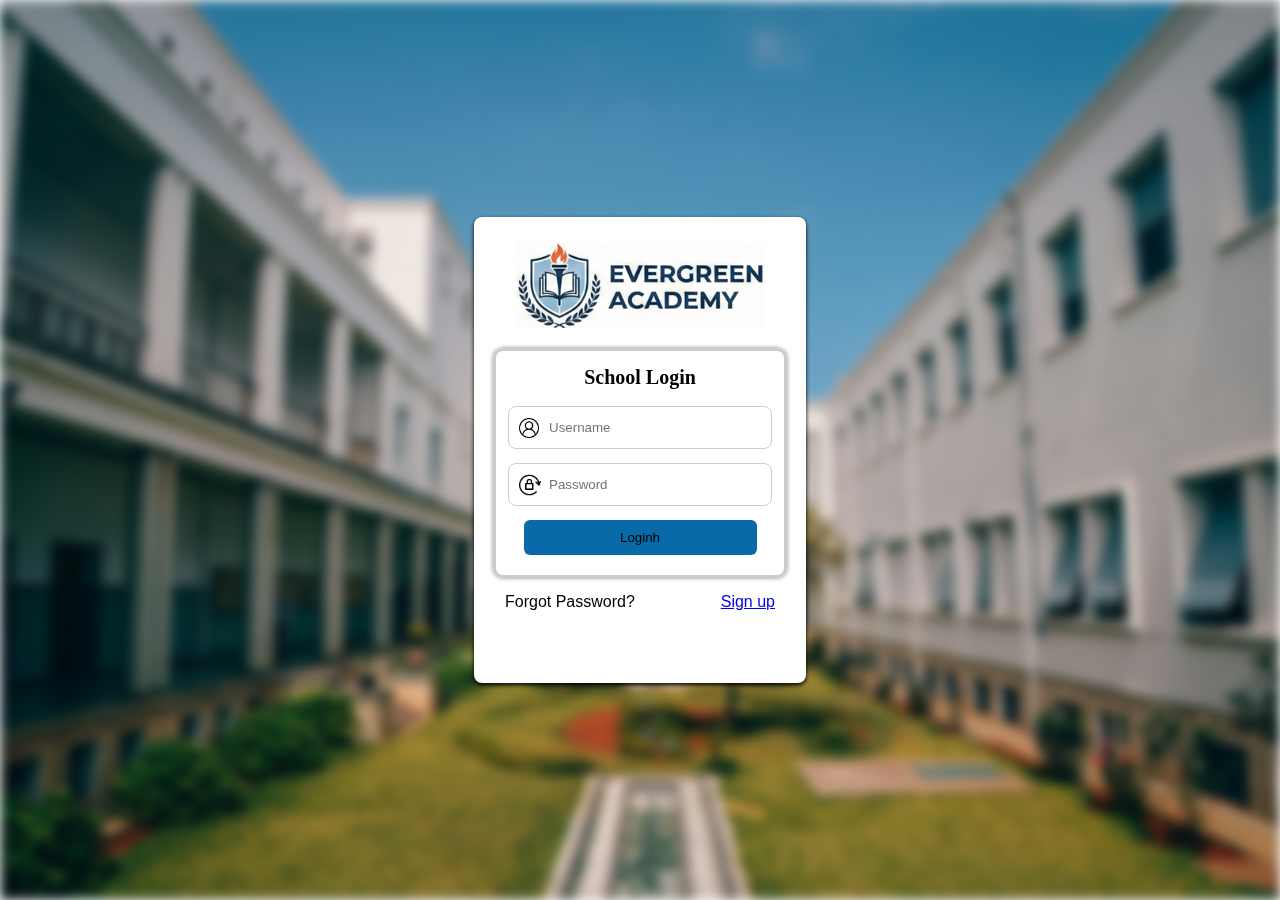
<file: index.html>
<!DOCTYPE html>
<html lang="en">
<head>
    <meta charset="UTF-8">
    <meta name="viewport" content="width=device-width, initial-scale=1.0">
    <title>Document</title>
    <link rel="stylesheet" href="./css/login.css">
</head>
<body >
    <img class="bg-img" src="/assets/pexels-droosmo-2982449.jpg" alt="">
    <div class="login-form" action='submit()'>
        <div style="background-color: lightcoral;width: 250px;margin:20px;">
            <img style="width: 100%;height: 100%;display: block;object-fit: contain;" src="/assets/schoolLogo.png" alt="">
        </div>
        <div class="login-details">

            <p style="border:0;margin:10px;font-family:Georgia, 'Times New Roman', Times, serif;font-size:20px ;font-weight: 600;">School Login</p>
            <form class="inputs"  >
                <input class="login-user" type="text" placeholder="Username">                
                <input class="login-password"  type="password" placeholder="Password">
                <div>
                    <button class="submit" type="submit">Loginh</button>
                </div>
            </form>
            
        </div>
        <div>
            <div class="login-footer">
                <a  >Forgot Password?</a>
                <a href="./signup.html">Sign up</a>
            </div>
        </div>
    </div>

    <script src="../js/login.js"></script>
</body>
</html>
</file>
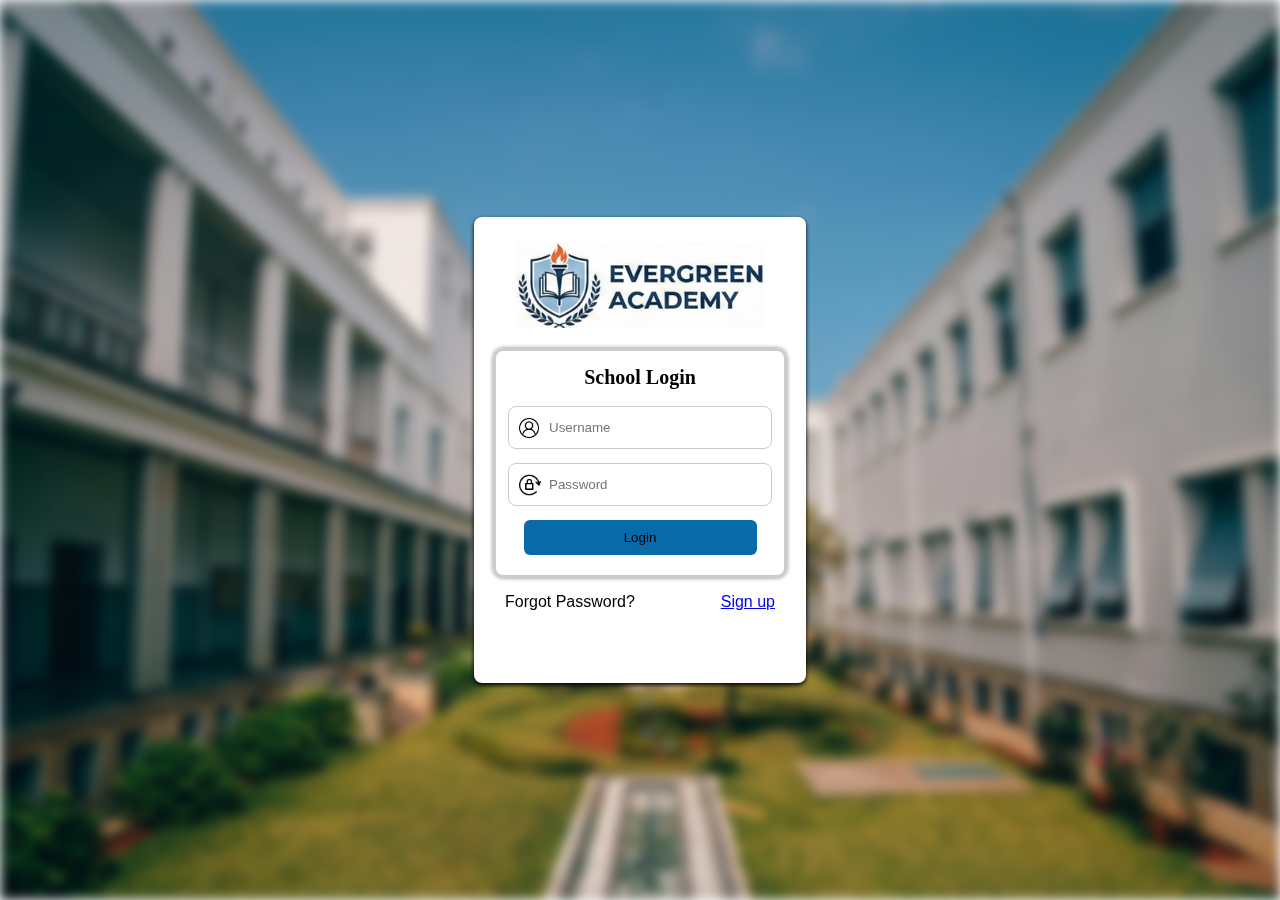
<file: pages/index.html>
<!DOCTYPE html>
<html lang="en">
<head>
    <meta charset="UTF-8">
    <meta name="viewport" content="width=device-width, initial-scale=1.0">
    <title>Document</title>
    <link rel="stylesheet" href="../css/login.css">
</head>
<body >
    <img class="bg-img" src="/assets/pexels-droosmo-2982449.jpg" alt="">
    <div class="login-form" action='submit()'>
        <div style="background-color: lightcoral;width: 250px;margin:20px;">
            <img style="width: 100%;height: 100%;display: block;object-fit: contain;" src="/assets/schoolLogo.png" alt="">
        </div>
        <div class="login-details">

            <p style="border:0;margin:10px;font-family:Georgia, 'Times New Roman', Times, serif;font-size:20px ;font-weight: 600;">School Login</p>
            <form class="inputs"  >
                <input class="login-user" type="text" placeholder="Username">                
                <input class="login-password"  type="password" placeholder="Password">
                <div>
                    <button class="submit" type="submit">Login</button>
                </div>
            </form>
            
        </div>
        <div>
            <div class="login-footer">
                <a  >Forgot Password?</a>
                <a href="./signup.html">Sign up</a>
            </div>
        </div>
    </div>

    <script src="../js/login.js"></script>
</body>
</html>
</file>
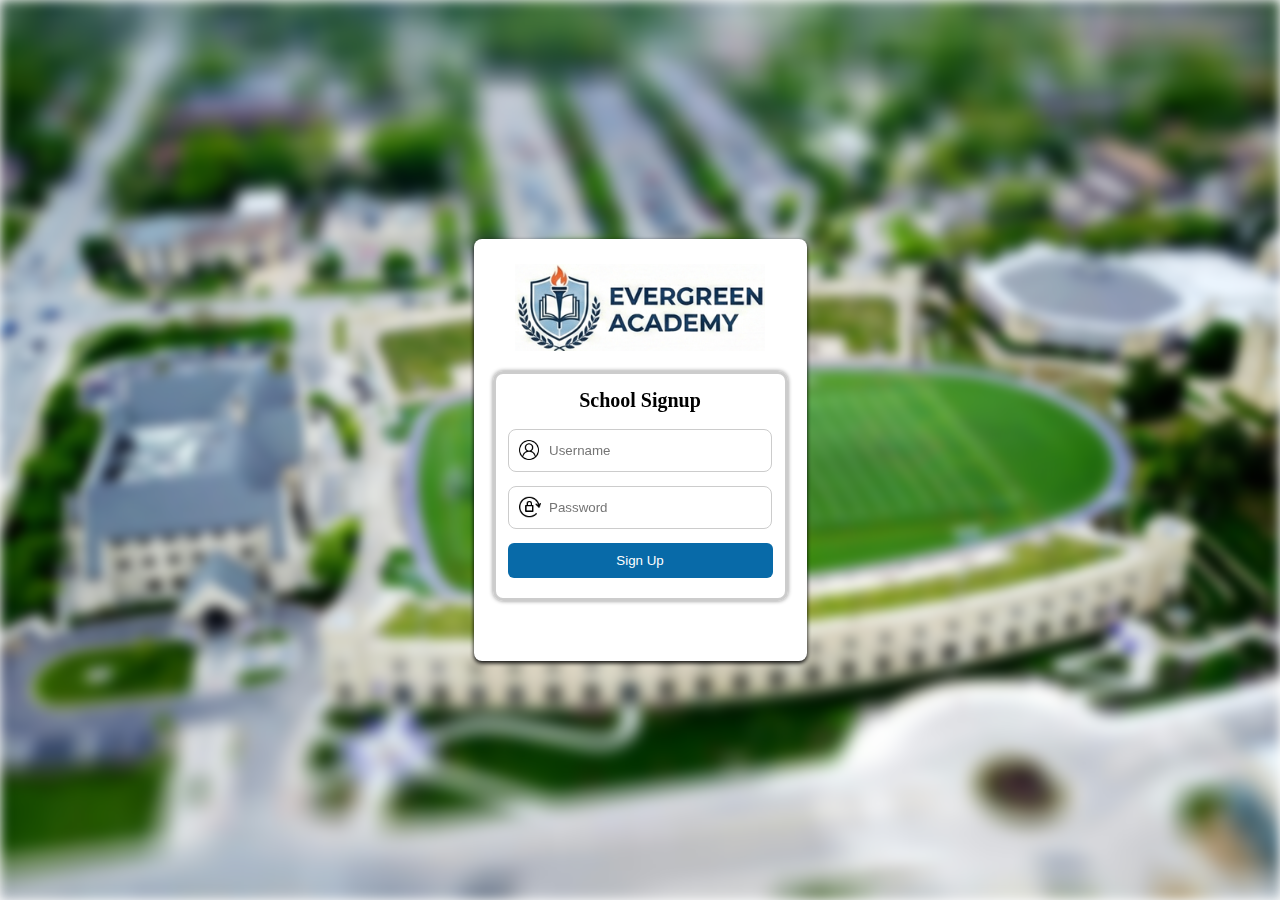
<file: signup.html>
<!DOCTYPE html>
<html lang="en">
<head>
    <meta charset="UTF-8">
    <meta name="viewport" content="width=device-width, initial-scale=1.0">
    <title>Document</title>
    <link rel="stylesheet" href="./css/signup.css">
</head>
<body >
    <img class="bg-img" src="/assets/pexels-davidmcbee-396300.jpg" alt="">
    <div class="login-form">
        <div style="background-color: lightcoral;width: 250px;margin:20px;">
            <img style="width: 100%;height: 100%;display: block;object-fit: contain;" src="/assets/schoolLogo.png" alt="">
        </div>
        <div class="login-details">
            <p style="border:0;margin:10px;font-family:Georgia, 'Times New Roman', Times, serif;font-size:20px ;font-weight: 600;">School Signup</p>
            <div class="inputs">
                <input class="login-user" type="text" placeholder="Username">                
                <input class="login-password"  type="password" placeholder="Password">
            </div>
            <div> 
                <button  type="submit"> Sign Up</button>
            </div>
        </div>
    </div>
</body>
</html>
</file>
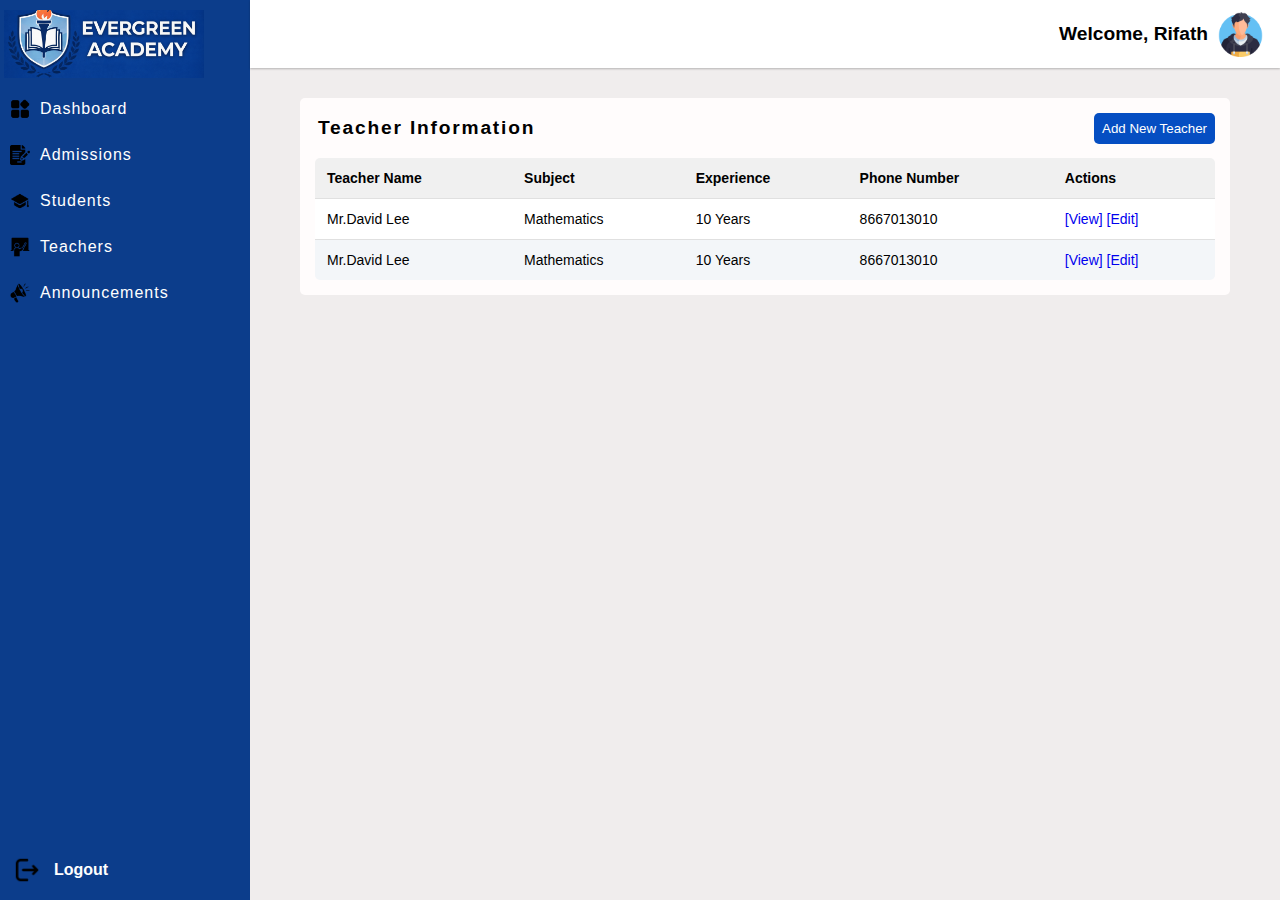
<file: teachers.html>
<!DOCTYPE html>
<html lang="en">
<head>
    <meta charset="UTF-8">
    <meta name="viewport" content="width=device-width, initial-scale=1.0">
    <title>Document</title>
    <link rel="stylesheet" href="./css/teachers.css">
</head>
<body>
    <div class="bg">
        <div class="left-section">
            <div class="school-logo">
                <img src="./assets/ChatGPT Image Dec 23, 2025, 11_04_53 PM.png" alt="">
            </div>
            <nav class="sidebars">
                <a class="dashboard-sidebar" href="dashboard.html">Dashboard</a>
                <a class="admissions-sidebar" href="admission.html">Admissions</a>
                <a class="students-sidebar" href="students.html">Students</a>
                <a class="teachers-sidebar" href="teachers.html">Teachers</a>
                <a class="announcements-sidebar" href="#">Announcements</a>
            </nav>
            <div class="logout">
                <a href="">
                    <img src="/assets/logout1.png" alt="la">
                    <span>Logout</span>
                </a>
            </div>
        </div>
        <div class="right-section">
            <div class="nav">
                <div style="display: flex;flex-direction: row;align-items: center;">
                    <p style="font-size: larger;font-weight: 600;margin: 0;">Welcome, Rifath</p>
                    <div class="nav-userImg" >
                        <img style="width: 100%;" src="./assets/boy.png" alt="">
                    </div>
                </div>
            </div>
            <div class="teachers">
                <div class="teacher-full">
                    <div class="teacher-top">
                        <div style="font-weight: 800; letter-spacing: 0.2vh;font-size: larger;">Teacher Information</div>
                        <button class="new-teacher">Add New Teacher</button>
                    </div>
                    <div class="teacher-bottom">
                        <table>
                            <tr>
                                <thead>
                                    <th>Teacher Name</th>
                                    <th>Subject</th>
                                    <th>Experience</th>
                                    <th>Phone Number</th>
                                    <th>Actions</th>
                                </thead>
                            </tr>
                            <tbody>
                                <tr>
                                    <td>Mr.David Lee</td>
                                    <td>Mathematics</td>
                                    <td>10 Years</td>
                                    <td>8667013010</td>
                                    <td>
                                        <a href="#">[View] </a>
                                        <a href="#">[Edit] </a>
                                    </td>
                                </tr>
                                <tr>
                                    <td>Mr.David Lee</td>
                                    <td>Mathematics</td>
                                    <td>10 Years</td>
                                    <td>8667013010</td>
                                    <td>
                                        <a href="#">[View] </a>
                                        <a href="#">[Edit] </a>
                                    </td>
                                </tr>
                            </tbody>
                        </table>
                    </div>
                </div>
                
            </div>
        </div>
    </div>
</body>
</html>
</file>
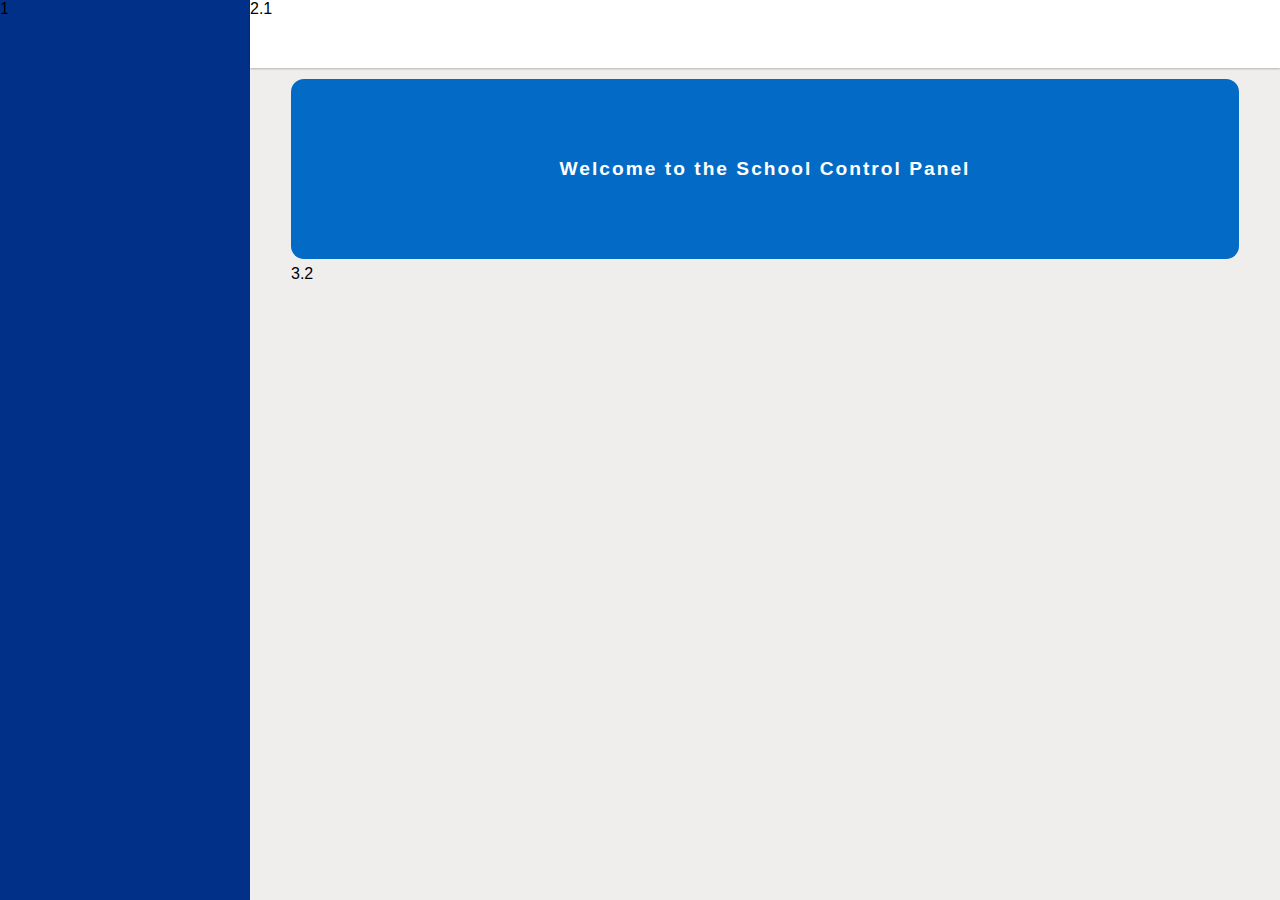
<file: pages/dashboard.html>
<!DOCTYPE html>
<html lang="en">
<head>
    <meta charset="UTF-8">
    <meta name="viewport" content="width=device-width, initial-scale=1.0">
    <title>Document</title>
    <link rel="preconnect" href="https://fonts.googleapis.com">
<link rel="preconnect" href="https://fonts.gstatic.com" crossorigin>
<link href="https://fonts.googleapis.com/css2?family=Archivo+Black&family=BBH+Bartle&family=Caveat:wght@400..700&family=Dancing+Script:wght@400..700&family=Lora:ital,wght@0,400..700;1,400..700&display=swap" rel="stylesheet">
    <link rel="stylesheet" href="../css/dashboard.css">
</head>
<body>
    <div class="bg">
        <div class="left-section">1</div>
        <div class="right-section">
            <div class="nav">2.1</div>
            <div class="content">
                <div class="greeting">
                   <h4> Welcome to the School Control Panel </h4>
                </div>
                <div class="options">
                    3.2
                </div>
            </div>
        </div>
    </div>
</body>
</html>
</file>
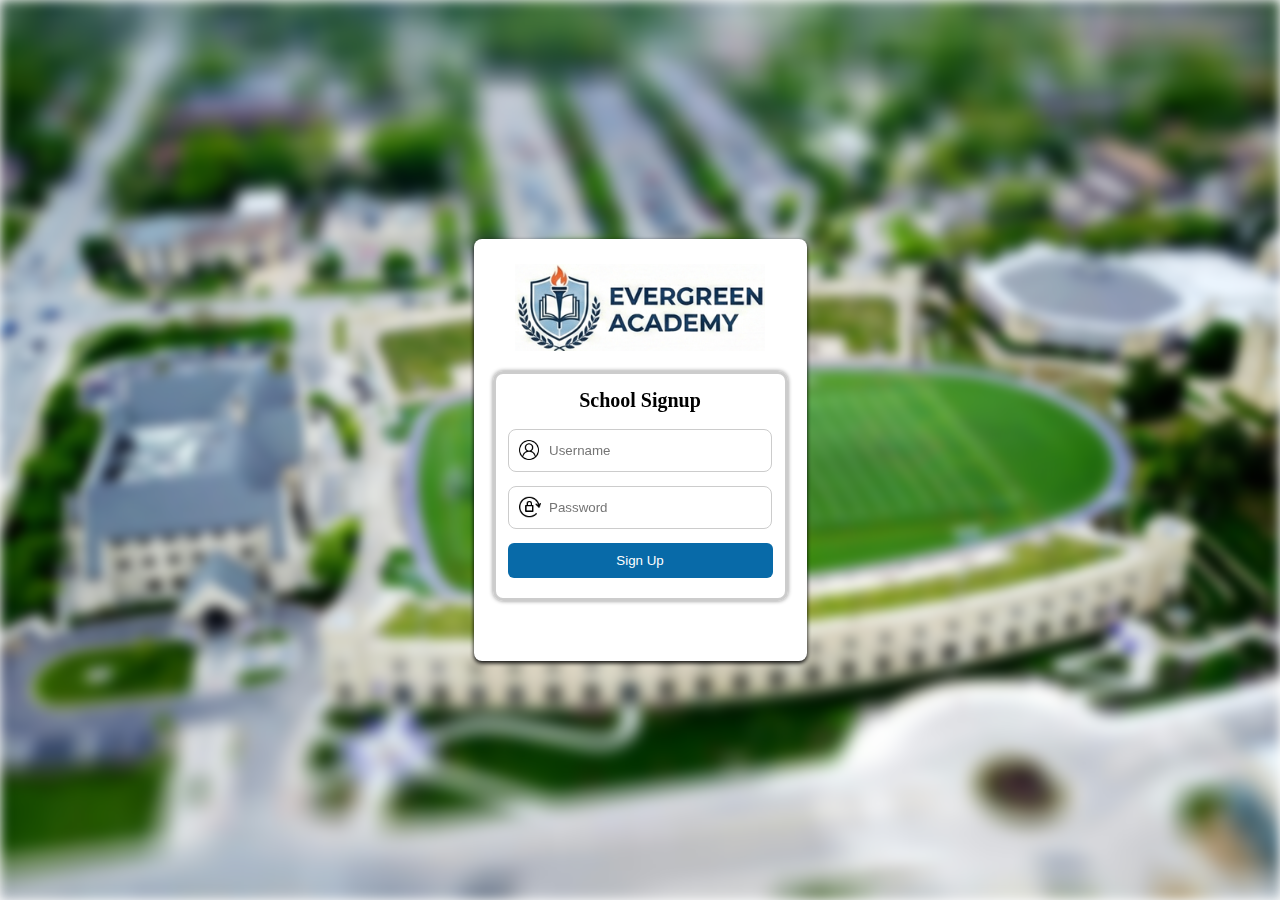
<file: pages/signup.html>
<!DOCTYPE html>
<html lang="en">
<head>
    <meta charset="UTF-8">
    <meta name="viewport" content="width=device-width, initial-scale=1.0">
    <title>Document</title>
    <link rel="stylesheet" href="../css/signup.css">
</head>
<body >
    <img class="bg-img" src="/assets/pexels-davidmcbee-396300.jpg" alt="">
    <div class="login-form">
        <div style="background-color: lightcoral;width: 250px;margin:20px;">
            <img style="width: 100%;height: 100%;display: block;object-fit: contain;" src="/assets/schoolLogo.png" alt="">
        </div>
        <div class="login-details">
            <p style="border:0;margin:10px;font-family:Georgia, 'Times New Roman', Times, serif;font-size:20px ;font-weight: 600;">School Signup</p>
            <div class="inputs">
                <input class="login-user" type="text" placeholder="Username">                
                <input class="login-password"  type="password" placeholder="Password">
            </div>
            <div> 
                <button  type="submit"> Sign Up</button>
            </div>
        </div>
    </div>
</body>
</html>
</file>
<file: css/login.css>
body{    
    margin: 0;
    width:100%;    
    height:100vh;
    position: relative;
    font-family: Arial, Helvetica, sans-serif;
    display: flex;
    justify-content: center;
    
    align-items: center;
}


.bg-img{
    object-fit: cover;
    display: block;
    width:100%;
    height:100%;

    filter: blur(6px);
}

.login-form{
    padding: 19px;
    border-radius: 8px;
    position:fixed;
    display: flex;
    padding-bottom: 60px;
    flex-direction: column;
    justify-content: center;
    align-items: center;
    height:auto;
    padding-top: 5px;
    background-color: white;
    font-size: larger;
    box-shadow: 0px 2px 4px rgba( 0 , 0 , 0 , 3.20 );
    
}

.login-details{
    border: solid #ccc ;
    border-radius: 10px;
    padding: 5px;
    padding-bottom: 13px;
    height:auto;
    /* width:250px; */
    display:flex;
    
    align-items: center;
    justify-content: center;
    flex-direction: column;
    box-shadow: 0px 0px 4px rgba( 0 , 0 , 0 , 0.45 );
    
}



.login-details div{
    display:flex;
    align-items: center;
    justify-content: center;
}

.inputs{
    
    flex:2;display: flex;
    align-items: center;
    justify-content: center;
    flex-direction: column;
}

.login-user{
    background-image: url('/assets/user.png');
    background-repeat: no-repeat;
    background-position:10px center;
    background-size: 20px;
}


.login-password{
    background-image: url('/assets/rotation-lock.png');
    background-repeat: no-repeat;
    background-position: 10px center;
    background-size : 22px;
}

.inputs input{
    border:1px solid #ccc;
    margin:7px;
    width:220px;
    /* padding: 10px 10px 10px 30px; */
    padding-left: 40px;
    border-radius: 8px;
    padding-top:13px;
    padding-bottom:13px;
}

.login-details button{
    
    cursor: pointer;
    border:radius;
    margin:7px;
    width:233px;
    padding:10px;
    border:none;
    border-radius: 6px ;
    background-color: rgb(8, 106, 168);
}





.login-footer{
    font-size: smaller;   
    margin-top: 15px;
    height: 30px;
    width: 270px;
    display:flex;
    justify-content: space-between;
}

a{
    cursor: pointer;
}
</file>
<file: css/signup.css>
body{    
    margin: 0;
    width:100%;    
    height:100vh;
    position: relative;
    font-family: Arial, Helvetica, sans-serif;
    display: flex;
    justify-content: center;
    
    align-items: center;
}


.bg-img{
    
    object-fit: cover;
    display: block;
    width:100%;
    height:100%;

    filter: blur(6px);
}


.login-form{
    padding: 19px;
    border-radius: 8px;
    position:fixed;
    display: flex;
    padding-bottom: 60px;
    flex-direction: column;
    justify-content: center;
    align-items: center;
    height:auto;
    padding-top: 5px;
    background-color: white;
    font-size: larger;
    box-shadow: 0px 2px 4px rgba( 0 , 0 , 0 , 3.20 );
    
}

.login-details{
    border: solid #ccc ;
    border-radius: 10px;
    padding: 5px;
    padding-bottom: 13px;
    height:auto;
    /* width:250px; */
    display:flex;
    
    align-items: center;
    justify-content: center;
    flex-direction: column;
    box-shadow: 0px 0px 4px rgba( 0 , 0 , 0 , 0.45 );
    
}



.login-details div{
    display:flex;
    align-items: center;
    justify-content: center;
}

.inputs{
    
    flex:2;display: flex;
    align-items: center;
    justify-content: center;
    flex-direction: column;
}

.login-user{
    background-image: url('/assets/user.png');
    background-repeat: no-repeat;
    background-position:10px center;
    background-size: 20px;
}


.login-password{
    background-image: url('/assets/rotation-lock.png');
    background-repeat: no-repeat;
    background-position: 10px center;
    background-size : 22px;
}

.inputs input{
    border:1px solid #ccc;
    margin:7px;
    width:220px;
    /* padding: 10px 10px 10px 30px; */
    padding-left: 40px;
    border-radius: 8px;
    padding-top:13px;
    padding-bottom:13px;
}

.login-details button{
    color: white;
    cursor: pointer;
    border:radius;
    margin:7px;
    width:265px;
    padding:10px;
    border:none;
    border-radius: 6px ;
    background-color: rgb(8, 106, 168);
}





.login-footer{
    font-size: smaller;   
    margin-top: 15px;
    height: 30px;
    width: 270px;
    display:flex;
    justify-content: space-between;
}

a{
    cursor: pointer;
}
</file>
<file: css/teachers.css>
body{
    margin:0;
    border:0;
    font-family: "BBH Bartle", sans-serif;
    font-optical-sizing: auto;
    font-style: normal;
}

.bg{
    height: 100vh;
    
    display: flex;
}

.left-section{
    /* background-color:rgb(3, 56, 140); */
    background-color:rgb(12, 61, 139);
    border: 0;
    height: 100vh;
    width:250px;
    display: flex;
    flex-direction: column;
}


.school-logo{
    margin-top: 10px;
    margin-bottom: 8px;
    padding-left: 4px;
    height:68px;
    width:200px;
    
    
}

.school-logo img{
    display: block;
    width: 100%;
    display: block;
    height: 100%;
    object-fit:cover;
}

.sidebars{
    display: flex;
    flex-direction: column;
    flex:1;
}

.sidebars a{
    padding: 10px;
    display: flex;
    align-items: center;
    padding: 14px 16px 14px 40px; 
    color: white;
    text-decoration: none;
    font-weight: 540;
    letter-spacing: 1px;
}



.dashboard-sidebar{
  background-image: url('/assets/app.png');
  background-repeat: no-repeat;
  background-position: 10px center;
  background-size: 20px;
}


.admissions-sidebar{
  background-image: url('/assets/contract.png');
  background-repeat: no-repeat;
  background-position: 10px center;
  background-size: 20px;
}

.students-sidebar{
  background-image: url('/assets/graduation.png');
  background-repeat: no-repeat;
  background-position: 10px center;
  background-size: 20px;
}

.teachers-sidebar{
  background-image: url('/assets/teach.png');
  background-repeat: no-repeat;
  background-position: 10px center;
  background-size: 20px;
}

.announcements-sidebar{
  background-image: url('/assets/announcement.png');
  background-repeat: no-repeat;
  background-position: 10px center;
  background-size: 20px;
}



.logout a{
    display: flex;
    align-items: center;
    gap : 12px;
    height: 60px;
    color : white;
    text-decoration: none;
    font-weight: bold;
}

.logout img{
    padding-left:12px;
    width: 30px;
    height: 30px;
}



.right-section{
    background-color: rgb(240, 237, 237);
    display:flex;
    flex-direction: column;
    flex:1;
    align-items: center;
}

.nav{
    width:100%;
    background-color: white;
    height:68px;
    display: flex;
    box-shadow: 0px 1px 2px rgba( 0 , 0 , 0 , 0.25 );
    display: flex;
    align-items: center;
    justify-content: end;
}







.nav-userImg{
    height:100%;
    width: 45px;
    display: flex;
    align-items: center;
    justify-content: center;
    margin-right: 17px;
    margin-left: 10px;
}

.teachers{
    margin: 30px;
    height: auto;
    border-radius: 5px;
    background-color: rgb(255, 252, 252);
    display: flex;
    justify-content: center;
}


.new-teacher{
    border: 0;
    color: white;
    padding: 8px;
    border-radius: 5px;
    cursor: pointer;
    background-color:rgb(5, 78, 194);
}

.teacher-full{
    margin-left: 15px;
    margin-right: 15px;
    margin-bottom: 15px;
    width: 900px;
    display: flex;
    flex-direction: column;
    
}

.teacher-top{
    margin-left: 3px;
    display: flex;
    flex-direction: row;
    justify-content: space-between;
    align-items: center;
    height: 60px;
}

.teacher-bottom table{
    width: 100%;
    border-collapse: collapse;
    border-radius: 5px;
    overflow: hidden;
}

.teacher-bottom table thead{
    background-color: #f0f0f0;;
}

.teacher-bottom th{
    text-align: left;
    padding: 12px;
    font-size: 14px;
}

.teacher-bottom tbody tr:hover{
    background-color: #eaf2ff;
}

.teacher-bottom td{
    padding: 12px;
    border-top: 1px solid #e0e0e0;
    font-size: 14px;
}

.teacher-bottom a{
    text-decoration: none;
}

.teacher-bottom a:hover{
    text-decoration: underline;
}



.teacher-bottom tbody tr:nth-child(odd){
    background-color: #ffffff;
}

.teacher-bottom tbody tr:nth-child(even){
    background-color: #f3f6f9;
}
</file>
<file: css/dashboard.css>
body{
    margin:0;
    border:0;
    font-family: "BBH Bartle", sans-serif;
    font-optical-sizing: auto;
    font-style: normal;
}

.bg{
    height: 100vh;
    background-color: lightblue;
    display: flex;
}

.left-section{
    background-color: rgb(1, 48, 136);
    height: 100vh;
    width:250px;
}

.right-section{
    background-color: rgb(240, 237, 237);
    display:flex;
    flex-direction: column;
    flex:1;
    align-items: center;
}

.nav{
    width:100%;
    background-color: white;
    height:68px;
    box-shadow: 0px 1px 2px rgba( 0 , 0 , 0 , 0.25 );
    
}


.content{
    margin-top:10px;
    display: flex;
    flex:1;
    width:950px;
    flex-direction: column;
    
}


.greeting{
    background-color:rgb(3, 107, 197);
    height: 180px;
    display: flex;
    align-items: center;
    justify-content: center;
    font-size: larger;
    margin:1px;
    color: white;
    letter-spacing: 2px;
    border-radius: 13px;
}

.options{
    margin:1px;
    margin-top:5px;
    border-radius: 13px;
    height: 250px;
    display: grid;
    grid-template-columns: 1fr 1fr;
}

.admission, .students, .teachers, .announcement{
    margin: 13px;
    border-radius: 8px;
    background-color: white;
    box-shadow: 2px 0px 2px rgba( 0 , 0 , 0 , 0.50 );
    display: flex;
    justify-content: space-between;
}
</file>
